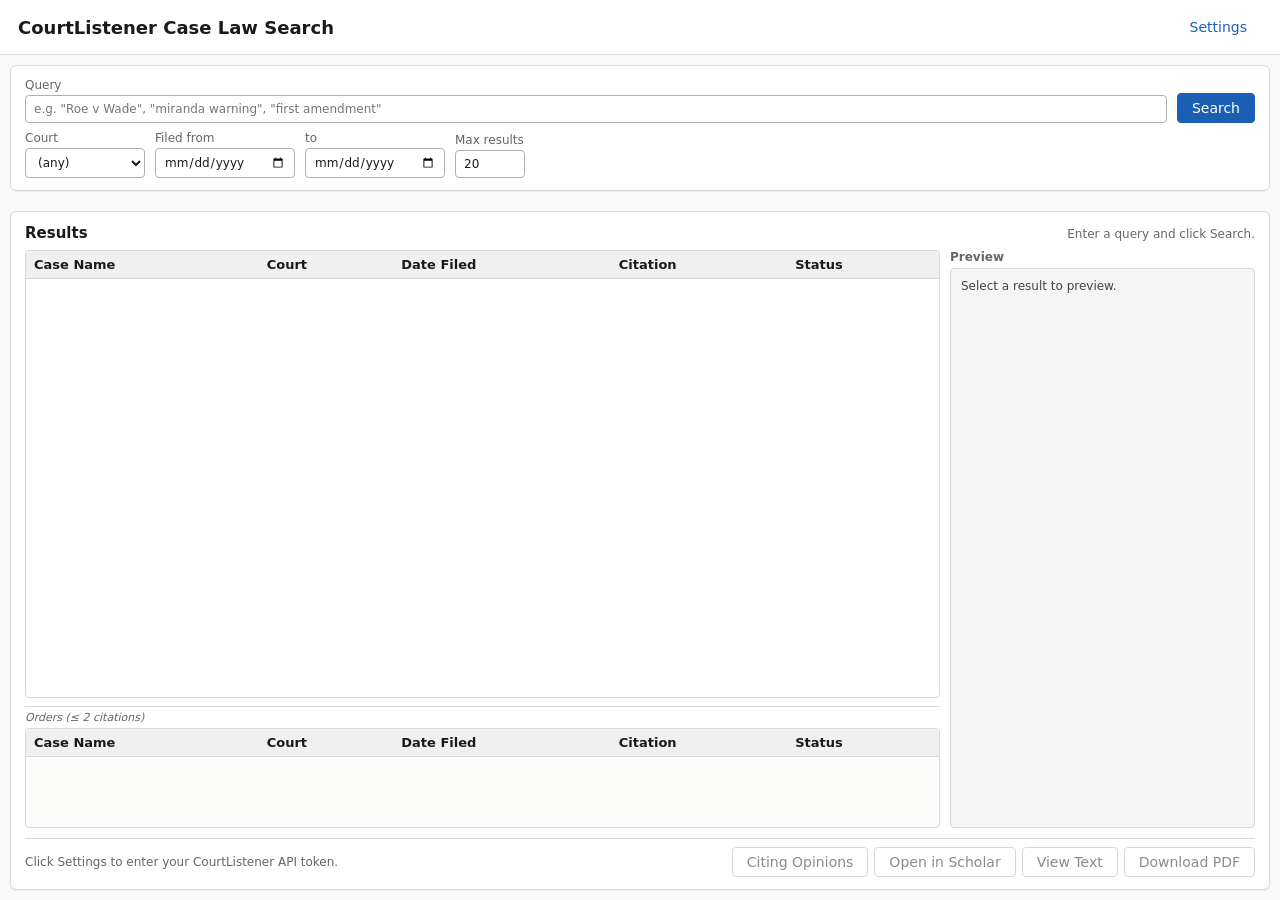
<file: index.html>
<!DOCTYPE html>
<html lang="en">
<head>
<meta charset="UTF-8">
<meta name="viewport" content="width=device-width, initial-scale=1.0">
<title>CourtListener Case Law Search</title>
<link rel="stylesheet" href="styles.css">
</head>
<body>

<header>
  <h1>CourtListener Case Law Search</h1>
  <button type="button" id="settings-btn" class="ghost">Settings</button>
</header>

<section class="panel" id="search-panel">
  <div class="row">
    <label class="grow">
      <span>Query</span>
      <input type="text" id="query" placeholder='e.g. "Roe v Wade", "miranda warning", "first amendment"' autocomplete="off">
    </label>
    <button type="button" id="search-btn">Search</button>
  </div>
  <div class="row">
    <label>
      <span>Court</span>
      <select id="court">
        <option value="">(any)</option>
        <option value="scotus">scotus</option>
        <option value="ca1">ca1</option>
        <option value="ca2">ca2</option>
        <option value="ca3">ca3</option>
        <option value="ca4">ca4</option>
        <option value="ca5">ca5</option>
        <option value="ca6">ca6</option>
        <option value="ca7">ca7</option>
        <option value="ca8">ca8</option>
        <option value="ca9">ca9</option>
        <option value="ca10">ca10</option>
        <option value="ca11">ca11</option>
        <option value="cadc">cadc</option>
        <option value="cafc">cafc</option>
      </select>
    </label>
    <label>
      <span>Filed from</span>
      <input type="date" id="date-from">
    </label>
    <label>
      <span>to</span>
      <input type="date" id="date-to">
    </label>
    <label>
      <span>Max results</span>
      <input type="number" id="page-size" value="20" min="5" max="20">
    </label>
  </div>
</section>

<section class="panel" id="results-panel">
  <div class="results-header">
    <h2>Results</h2>
    <span id="status">Enter a query and click Search.</span>
  </div>

  <div class="split">
    <div class="left">
      <div class="table-wrap">
        <table id="results-table" class="results">
          <thead>
            <tr>
              <th data-sort="case_name">Case Name</th>
              <th data-sort="court">Court</th>
              <th data-sort="date_filed">Date Filed</th>
              <th data-sort="citation">Citation</th>
              <th data-sort="status">Status</th>
            </tr>
          </thead>
          <tbody></tbody>
        </table>
      </div>

      <div class="orders-section">
        <div class="orders-label">Orders (≤ 2 citations)</div>
        <div class="table-wrap orders-wrap">
          <table id="orders-table" class="results">
            <thead>
              <tr>
                <th data-sort="case_name">Case Name</th>
                <th data-sort="court">Court</th>
                <th data-sort="date_filed">Date Filed</th>
                <th data-sort="citation">Citation</th>
                <th data-sort="status">Status</th>
              </tr>
            </thead>
            <tbody></tbody>
          </table>
        </div>
      </div>
    </div>

    <aside class="right">
      <div class="preview-label">Preview</div>
      <div id="preview" class="preview">Select a result to preview.</div>
    </aside>
  </div>

  <div class="action-bar">
    <div id="action-status" class="muted"></div>
    <div class="actions">
      <button type="button" id="cite-btn" disabled>Citing Opinions</button>
      <button type="button" id="scholar-btn" disabled title="Opens Google Scholar in a new tab — direct scraping is blocked by the browser">Open in Scholar</button>
      <button type="button" id="text-btn" disabled>View Text</button>
      <button type="button" id="pdf-btn" disabled>Download PDF</button>
    </div>
  </div>
</section>

<dialog id="settings-dialog">
  <form method="dialog">
    <h3>CourtListener API Token</h3>
    <p class="muted">
      Get a free token at
      <a href="https://www.courtlistener.com/sign-in/" target="_blank" rel="noopener">courtlistener.com/sign-in</a>.
      Stored locally in your browser only.
    </p>
    <label>
      <span>Token</span>
      <input type="password" id="token-input" autocomplete="off">
    </label>
    <label class="checkbox">
      <input type="checkbox" id="token-show"> Show token
    </label>
    <div class="dialog-actions">
      <button type="button" id="token-cancel">Cancel</button>
      <button type="button" id="token-save" class="primary">Save</button>
    </div>
  </form>
</dialog>

<dialog id="pdf-dialog">
  <form method="dialog">
    <h3>PDF Sources</h3>
    <p class="muted">
      Browsers can't pre-validate cross-origin URLs, so try them in order.
      The first source is usually the official one.
    </p>
    <ul id="pdf-candidates" class="link-list"></ul>
    <p class="muted small" id="pdf-fallback-note" hidden>
      No direct PDF found for this case. You can still view the assembled text.
    </p>
    <div class="dialog-actions">
      <button type="button" id="pdf-close" class="primary">Close</button>
    </div>
  </form>
</dialog>

<dialog id="text-dialog">
  <form method="dialog">
    <h3 id="text-dialog-title">Opinion Text</h3>
    <div id="text-meta" class="muted small"></div>
    <pre id="text-body" class="text-body"></pre>
    <div class="dialog-actions">
      <button type="button" id="text-save">Save as .txt</button>
      <button type="button" id="text-close" class="primary">Close</button>
    </div>
  </form>
</dialog>

<dialog id="citing-dialog">
  <form method="dialog">
    <h3 id="citing-title">Citing Opinions</h3>
    <div id="citing-status" class="muted small">Loading…</div>
    <div class="table-wrap citing-wrap">
      <table id="citing-table" class="results">
        <thead>
          <tr>
            <th>Case Name</th>
            <th>Court</th>
            <th>Date Filed</th>
            <th>Citation</th>
            <th>Depth</th>
          </tr>
        </thead>
        <tbody></tbody>
      </table>
    </div>
    <div class="dialog-actions">
      <button type="button" id="citing-pdf" disabled>Download PDF</button>
      <button type="button" id="citing-text" disabled>View Text</button>
      <button type="button" id="citing-scholar" disabled>Open in Scholar</button>
      <button type="button" id="citing-close" class="primary">Close</button>
    </div>
  </form>
</dialog>

<script src="app.js"></script>
</body>
</html>
</file>
<file: styles.css>
:root {
  --bg: #fafafa;
  --surface: #ffffff;
  --border: #d8d8d8;
  --border-strong: #b0b0b0;
  --text: #1a1a1a;
  --muted: #666;
  --accent: #1a5fb4;
  --accent-hover: #134d92;
  --selected: #d6e4f5;
  --hover: #eef3fa;
  --orders-bg: #fcfcfa;
  --shadow: 0 1px 2px rgba(0,0,0,0.05);
}

* { box-sizing: border-box; }

html, body {
  margin: 0;
  height: 100%;
  font-family: system-ui, -apple-system, "Segoe UI", Helvetica, Arial, sans-serif;
  font-size: 14px;
  color: var(--text);
  background: var(--bg);
}

body {
  display: flex;
  flex-direction: column;
  min-height: 100vh;
}

header {
  display: flex;
  align-items: center;
  justify-content: space-between;
  padding: 12px 18px;
  background: var(--surface);
  border-bottom: 1px solid var(--border);
}

header h1 {
  font-size: 18px;
  margin: 0;
  font-weight: 600;
}

.panel {
  background: var(--surface);
  border: 1px solid var(--border);
  border-radius: 6px;
  margin: 10px;
  padding: 12px 14px;
  box-shadow: var(--shadow);
}

#search-panel .row {
  display: flex;
  align-items: end;
  gap: 10px;
  margin-bottom: 8px;
}

#search-panel .row:last-child { margin-bottom: 0; }
.grow { flex: 1; }

label {
  display: flex;
  flex-direction: column;
  gap: 3px;
  font-size: 12px;
  color: var(--muted);
}

label span { white-space: nowrap; }
label.checkbox { flex-direction: row; align-items: center; gap: 6px; color: var(--text); }

input[type="text"], input[type="password"], input[type="date"], input[type="number"], select {
  font: inherit;
  padding: 6px 8px;
  border: 1px solid var(--border-strong);
  border-radius: 4px;
  background: white;
  color: var(--text);
  min-width: 0;
}

input[type="text"]:focus, input[type="password"]:focus, input[type="date"]:focus,
input[type="number"]:focus, select:focus {
  outline: 2px solid var(--accent);
  outline-offset: -1px;
  border-color: var(--accent);
}

#query { width: 100%; }
#date-from, #date-to { width: 140px; }
#page-size { width: 70px; }
#court { min-width: 120px; }

button {
  font: inherit;
  padding: 6px 14px;
  border: 1px solid var(--border-strong);
  border-radius: 4px;
  background: white;
  color: var(--text);
  cursor: pointer;
  transition: background 0.1s;
}

button:hover:not(:disabled) { background: var(--hover); }
button:disabled { opacity: 0.5; cursor: not-allowed; }

button.primary {
  background: var(--accent);
  border-color: var(--accent);
  color: white;
}
button.primary:hover:not(:disabled) { background: var(--accent-hover); }

button.ghost {
  background: transparent;
  border-color: transparent;
  color: var(--accent);
}
button.ghost:hover { background: var(--hover); }

#search-btn {
  background: var(--accent);
  border-color: var(--accent);
  color: white;
}
#search-btn:hover:not(:disabled) { background: var(--accent-hover); }

#results-panel {
  flex: 1;
  display: flex;
  flex-direction: column;
  margin-bottom: 10px;
}

.results-header {
  display: flex;
  justify-content: space-between;
  align-items: baseline;
  margin-bottom: 8px;
}

.results-header h2 { margin: 0; font-size: 15px; font-weight: 600; }
#status { font-size: 12px; color: var(--muted); }

.split {
  flex: 1;
  display: grid;
  grid-template-columns: 3fr 1fr;
  gap: 10px;
  min-height: 0;
}

.left { display: flex; flex-direction: column; min-height: 0; gap: 8px; }
.right { display: flex; flex-direction: column; min-height: 0; }

.table-wrap {
  flex: 1;
  overflow: auto;
  border: 1px solid var(--border);
  border-radius: 4px;
  background: white;
  min-height: 100px;
}

.orders-wrap { flex: 0; max-height: 160px; background: var(--orders-bg); }

table.results {
  width: 100%;
  border-collapse: collapse;
  font-size: 13px;
}

table.results thead th {
  position: sticky;
  top: 0;
  background: #f0f0f0;
  text-align: left;
  font-weight: 600;
  padding: 6px 8px;
  border-bottom: 1px solid var(--border);
  cursor: pointer;
  user-select: none;
  white-space: nowrap;
}

table.results thead th[data-sort]:hover { background: #e6e6e6; }
table.results thead th.sort-asc::after { content: " ▲"; color: var(--muted); }
table.results thead th.sort-desc::after { content: " ▼"; color: var(--muted); }

table.results tbody tr { cursor: pointer; }
table.results tbody tr:hover { background: var(--hover); }
table.results tbody tr.selected { background: var(--selected); }
table.results td { padding: 5px 8px; border-bottom: 1px solid #eee; vertical-align: top; }

table.results td.case-name { max-width: 360px; }
table.results td.court, table.results td.date, table.results td.depth { white-space: nowrap; }
table.results td.cite { max-width: 200px; }

.orders-section { display: flex; flex-direction: column; gap: 4px; }
.orders-label {
  font-size: 11px;
  color: var(--muted);
  font-style: italic;
  border-top: 1px solid var(--border);
  padding-top: 4px;
}

.preview-label {
  font-size: 12px;
  color: var(--muted);
  margin-bottom: 4px;
  font-weight: 600;
}

.preview {
  flex: 1;
  overflow: auto;
  padding: 10px;
  background: #f5f5f5;
  border: 1px solid var(--border);
  border-radius: 4px;
  font-size: 12px;
  white-space: pre-wrap;
  word-wrap: break-word;
  color: #444;
}

.action-bar {
  display: flex;
  align-items: center;
  gap: 12px;
  margin-top: 10px;
  padding-top: 8px;
  border-top: 1px solid var(--border);
}

#action-status { flex: 1; font-size: 12px; }
.actions { display: flex; gap: 6px; }

.muted { color: var(--muted); }
.small { font-size: 12px; }

dialog {
  border: 1px solid var(--border-strong);
  border-radius: 6px;
  padding: 18px 20px;
  max-width: 800px;
  width: 90vw;
  box-shadow: 0 8px 32px rgba(0,0,0,0.18);
}

dialog::backdrop { background: rgba(0,0,0,0.4); }
dialog form { margin: 0; display: flex; flex-direction: column; gap: 12px; }
dialog h3 { margin: 0; font-size: 16px; }
dialog p { margin: 0; }

.dialog-actions {
  display: flex;
  justify-content: flex-end;
  gap: 8px;
  margin-top: 4px;
}

.link-list {
  list-style: none;
  padding: 0;
  margin: 0;
  display: flex;
  flex-direction: column;
  gap: 6px;
  max-height: 320px;
  overflow: auto;
}

.link-list li {
  border: 1px solid var(--border);
  border-radius: 4px;
  padding: 8px 10px;
  background: #fafafa;
}

.link-list .source { font-weight: 600; font-size: 13px; }
.link-list a { color: var(--accent); word-break: break-all; }
.link-list .url { font-family: ui-monospace, SFMono-Regular, Menlo, monospace; font-size: 11px; color: var(--muted); }

.text-body {
  background: #f7f7f5;
  border: 1px solid var(--border);
  border-radius: 4px;
  padding: 10px 12px;
  white-space: pre-wrap;
  word-wrap: break-word;
  font-family: Georgia, "Times New Roman", serif;
  font-size: 14px;
  line-height: 1.5;
  margin: 0;
  max-height: 60vh;
  overflow: auto;
}

.citing-wrap { max-height: 50vh; min-height: 200px; }

.spinner {
  display: inline-block;
  width: 12px; height: 12px;
  border: 2px solid var(--border);
  border-top-color: var(--accent);
  border-radius: 50%;
  animation: spin 0.8s linear infinite;
  vertical-align: middle;
  margin-right: 4px;
}

@keyframes spin { to { transform: rotate(360deg); } }
</file>
